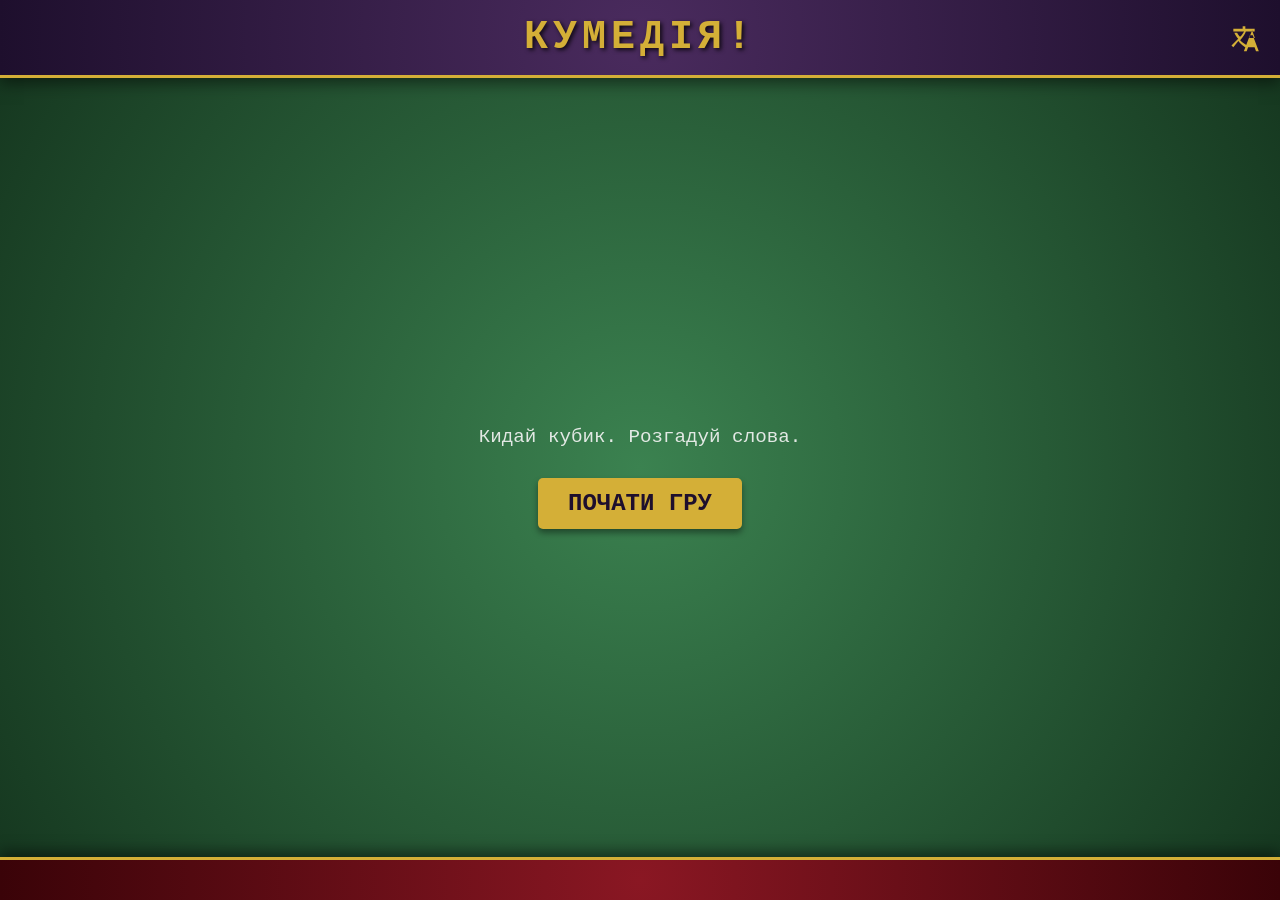
<file: index.html>
<!DOCTYPE html>
<html lang="uk">
<head>
    <meta charset="UTF-8">
    <meta name="viewport" content="width=device-width, initial-scale=1.0">
    <title>Кумедія!</title>
    <link rel="stylesheet" href="styles.css">
</head>
<body>

    <header>
        <h1 id="title">Кумедія!</h1>
        <button id="lang-btn" onclick="toggleLanguage()" title="Змінити мову / Change language">
            <svg xmlns="http://www.w3.org/2000/svg" height="32" viewBox="0 -960 960 960" width="32" fill="currentColor">
                <path d="m476-80 182-480h84L924-80h-84l-43-122H603L560-80h-84ZM160-200l-56-56 202-202q-35-35-63.5-80T190-640h84q20 39 40 68t48 58q36-36 68-79.5t54-81.5H160v-80h280v-80h80v80h280v80H536q-21 56-60.5 117T364-414q51 51 118 102.5T620-222l-56 56q-56-42-132-96.5T310-388l-150 188Zm478-280h168l-84-236-84 236Z"/>
            </svg>
        </button>
    </header>

    <main>
        <section id="landing-screen">
            <p id="subtitle" class="subtitle">Кидай кубик. Розгадуй слова.</p>
            <button id="start-btn" class="btn" onclick="startDiceRoll()">Почати гру</button>
        </section>

        <section id="dice-screen">
            <h2 id="rolling-msg">Кидаємо на довжину слова...</h2>
            <mark id="chip">?</mark>
        </section>

        <section id="game-screen">
            <section id="grid"></section>
            <output id="message"></output>
        </section>
    </main>

    <footer>
        <section id="keyboard"></section>
    </footer>

    <script src="script.js"></script>
</body>
</html>
</file>
<file: styles.css>
:root {
    --dim-purple: radial-gradient(circle, #4a2b5e, #1e0f2d);
    --felt-green: radial-gradient(circle, #3b8250, #163820);
    --velvet-red: radial-gradient(circle, #8a1723, #3a0308);
    --gold: #d4af37;
    --white: #f5f5f5;
}

body {
    margin: 0;
    padding: 0;
    font-family: 'Courier New', Courier, monospace;
    color: var(--white);
    height: 100vh;
    display: flex;
    flex-direction: column;
    overflow: hidden;
    background-color: #000;
}

header {
    background: var(--dim-purple);
    padding: 15px;
    text-align: center;
    border-bottom: 3px solid var(--gold);
    box-shadow: 0 5px 15px rgba(0,0,0,0.5);
    z-index: 10;
    position: relative;
}

header h1 {
    margin: 0;
    font-size: clamp(1.8rem, 6vw, 2.5rem);
    text-transform: uppercase;
    letter-spacing: 5px;
    color: var(--gold);
    text-shadow: 2px 2px 4px rgba(0,0,0,0.8);
}

#lang-btn {
    position: absolute;
    top: 50%;
    right: 15px;
    transform: translateY(-50%);
    background: transparent;
    border: none;
    color: var(--gold);
    cursor: pointer;
    transition: 0.2s;
    padding: 5px;
    display: flex;
    justify-content: center;
    align-items: center;
}

#lang-btn:hover {
    filter: brightness(1.3);
    transform: translateY(-50%) scale(1.1);
}

main {
    flex: 1;
    background: var(--felt-green);
    display: flex;
    justify-content: center;
    align-items: center;
    flex-direction: column;
    width: 100%;
    box-sizing: border-box;
    padding: 10px;
    min-height: 0; /* Життєво важливо: дозволяє блоку стискатися і не виштовхувати футер */
}

footer {
    background: var(--velvet-red);
    border-top: 3px solid var(--gold);
    padding: 15px 5px 25px 5px;
    display: flex;
    justify-content: center;
    align-items: center;
    box-shadow: 0 -5px 15px rgba(0,0,0,0.5);
    z-index: 10;
    width: 100%;
    box-sizing: border-box;
    /* Я прибрав жорсткий min-height: 180px, щоб підвал адаптувався під контент */
}

.btn {
    background: var(--gold);
    color: #1e0f2d;
    border: none;
    padding: 12px 30px;
    font-size: clamp(1.2rem, 4vw, 1.5rem);
    font-weight: bold;
    font-family: inherit;
    cursor: pointer;
    border-radius: 5px;
    text-transform: uppercase;
    box-shadow: 0 4px 6px rgba(0,0,0,0.4);
    transition: transform 0.1s, filter 0.2s;
}

.btn:hover { filter: brightness(1.2); }
.btn:active { transform: translateY(2px); }

#landing-screen, #dice-screen, #game-screen {
    display: none;
    flex-direction: column;
    align-items: center;
    text-align: center;
    width: 100%;
}

#landing-screen { display: flex; }

.subtitle {
    font-size: clamp(1rem, 4vw, 1.2rem);
    margin-bottom: 30px;
    opacity: 0.9;
}

#chip {
    width: 100px;
    height: 100px;
    background: var(--gold);
    border-radius: 50%;
    display: flex;
    justify-content: center;
    align-items: center;
    font-size: 3rem;
    color: #1e0f2d;
    font-weight: bold;
    border: 8px dashed #1e0f2d;
    margin-bottom: 20px;
    box-shadow: 0 10px 20px rgba(0,0,0,0.5);
}

#grid {
    display: grid;
    gap: 5px;
    margin-bottom: 10px;
    justify-content: center;
    width: fit-content; /* Забороняємо сітці розтягуватися на всю ширину */
    margin-inline: auto;
}

.cell {
    /* Розмір завжди стабільний! Залежить від екрана, а не від кількості літер */
    width: clamp(28px, min(9vw, 7vh), 65px);
    height: clamp(28px, min(9vw, 7vh), 65px);
    border: 2px solid rgba(255,255,255,0.2);
    display: flex;
    justify-content: center;
    align-items: center;
    font-size: clamp(1.2rem, 5vw, 2.2rem);
    font-weight: bold;
    text-transform: uppercase;
    background: rgba(0,0,0,0.2);
    border-radius: 4px;
    box-sizing: border-box;
}

@keyframes flipAnimation {
    0% { transform: rotateX(0deg); }
    50% { transform: rotateX(90deg); }
    100% { transform: rotateX(0deg); }
}

.cell.flip { animation: flipAnimation 0.5s ease forwards; }
.cell.green { background: #538d4e; border-color: #538d4e; }
.cell.yellow { background: #b59f3b; border-color: #b59f3b; }
.cell.gray { background: #3a3a3c; border-color: #3a3a3c; }

#keyboard {
    display: none;
    flex-direction: column;
    gap: 6px;
    width: 100%;
    max-width: 600px;
}

.keyboard-row {
    display: flex;
    justify-content: center;
    gap: 4px;
    margin: 0;
    padding: 0;
    width: 100%;
}

.key {
    background: rgba(255,255,255,0.1);
    color: white;
    border: 1px solid rgba(255,255,255,0.3);
    border-radius: 4px;
    padding: 0;
    height: clamp(35px, 6vh, 48px); /* Магія №3: гумова висота кнопок клавіатури */
    font-size: clamp(0.6rem, 3vw, 0.9rem);
    font-weight: bold;
    cursor: pointer;
    text-transform: uppercase;
    font-family: inherit;
    flex: 1;
    max-width: 45px;
    display: flex;
    justify-content: center;
    align-items: center;
    transition: 0.2s;
    user-select: none;
}

.key.wide {
    max-width: 65px;
    font-size: clamp(0.5rem, 2.5vw, 0.75rem);
}

.key:hover { background: rgba(255,255,255,0.3); }
.key.green { background: #538d4e; border-color: #538d4e; }
.key.yellow { background: #b59f3b; border-color: #b59f3b; }
.key.gray { background: #3a3a3c; border-color: #3a3a3c; }

#message {
    margin-top: 5px;
    font-weight: bold;
    font-size: clamp(1rem, 4vw, 1.2rem);
    min-height: 1.5rem;
    color: var(--gold);
    display: block;
    text-align: center;
}
</file>
